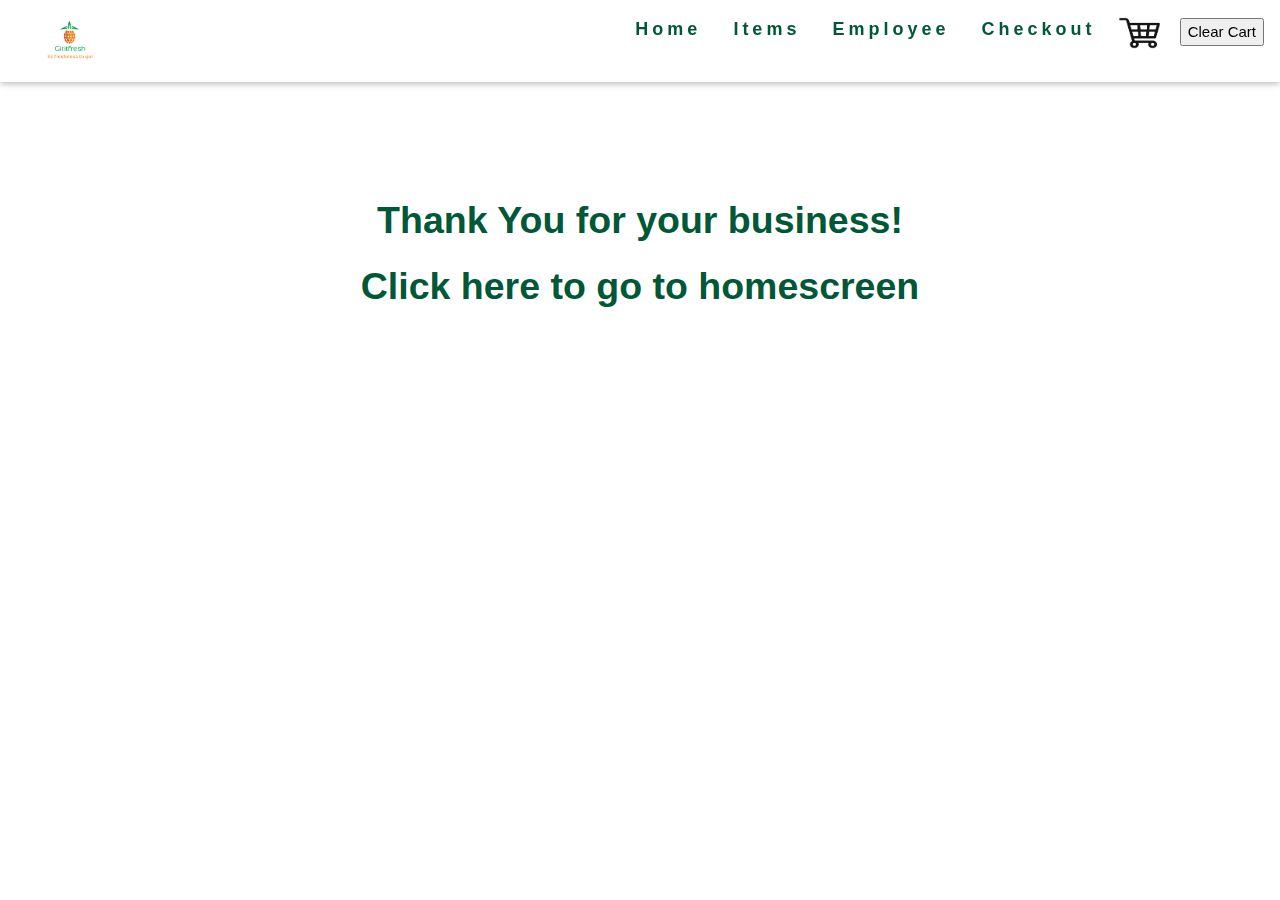
<file: reload.html>
<!DOCTYPE html>
<html>
<head>
    <meta charset="utf-8">
    <meta http-equiv="refresh" content="2; URL=index.html">
    <link rel="stylesheet" href="https://fonts.googleapis.com/css?family=Lato">
    <link rel="stylesheet" href="https://cdnjs.cloudflare.com/ajax/libs/font-awesome/4.7.0/css/font-awesome.min.css">
    <link rel="stylesheet" type="text/css" href="style.css"/>
    <link rel="stylesheet" href="https://www.w3schools.com/w3css/4/w3.css">
    <script type="text/javascript" src="javascript.js"></script>
    <style>
        .header {
            color: rgb(0, 88, 55);
            text-decoration: none;
            font-size: 120%;
            font-weight: bold;
        }

        a.header:link{
            color: rgb(0, 88, 55);
        }
         
        a.header:visited{
            color: rgb(0, 88, 55);
        }

        a.header:hover {
            background-color:rgb(0, 88, 55);
            color: black;
        }

        a.header:active {
            color: rgb(0, 88, 55);
        }
        .video {
            display: block;
            margin-left: auto;
            margin-right: auto;
            margin-top: -50px;
            width: 50%;
        }

        .img {
            display: block;
            margin: auto;
            text-align: center;
        }

        section {
            text-align: center;
            margin-top: 15%;
        }

        h1, h2, h3 {
            color:rgb(0, 88, 55);
            font-weight: bolder;
            font-family: Agrandir, Verdana, Geneva, sans-serif;
            font-size: 250%;
        }
    </style>
</head>
    <body>
        <header>
            <div class="w3-top">
                <div class="w3-bar w3-white w3-wide w3-padding w3-card">
                  <a href="index.html" class="w3-bar-item w3-button"><img src="images/Logo.PNG" alt="logo" height="50" width="75"/></a>
                  <!-- Float links to the right. Hide them on small screens -->
                  <div class="w3-right w3-hide-small">
                    <a href="index.html" class="w3-bar-item header">Home</a>
                    <a href="items.html" class="w3-bar-item header">Items</a>
                    <a href="user.html" class="w3-bar-item header">Employee</a>
                    <a href="javascript:alert('you clicked')" class="w3-bar-item header">Checkout</a>
                    <a href="items.html#myList"><img src="images/cart.jpg" alt="cart" height="50" width="60"></a>
                    <button onclick="leave()">Clear Cart</button>
                  </div>
                </div>
              </div>
            </header>
        <section>
        <h1>Thank You for your business!</h1>
        <a href="index.html"><h3>Click here to go to homescreen</h3></a>
        </section>
    </body>
</html>
</file>
<file: style.css>
/* Smartphones (portrait and landscape) ----------- */
@media only screen
and (min-device-width : 320px)
and (max-device-width : 480px) {
}
 
/* Smartphones (landscape) ----------- */
@media only screen
and (min-width : 321px) {
}
 
/* Smartphones (portrait) ----------- */
@media only screen
and (max-width : 320px) {
}
 
/* iPads (portrait and landscape) ----------- */
@media only screen
and (min-device-width : 768px)
and (max-device-width : 1024px) {
}
 
/* iPads (landscape) ----------- */
@media only screen
and (min-device-width : 768px)
and (max-device-width : 1024px)
and (orientation : landscape) {
}
 
/* iPads (portrait) ----------- */
@media only screen
and (min-device-width : 768px)
and (max-device-width : 1024px)
and (orientation : portrait) {
}
 
/* Desktops and laptops ----------- */
@media only screen
and (min-width : 1224px) {
}
 
/* Large screens ----------- */
@media only screen
and (min-width : 1824px) {
}
 
/* iPhone 5 (portrait & landscape)----------- */
@media only screen
and (min-device-width : 320px)
and (max-device-width : 568px) {
}
 
/* iPhone 5 (landscape)----------- */
@media only screen
and (min-device-width : 320px)
and (max-device-width : 568px)
and (orientation : landscape) {
}
 
/* iPhone 5 (portrait)----------- */
@media only screen
and (min-device-width : 320px)
and (max-device-width : 568px)
and (orientation : portrait) {
}

.spanimg {
    display: block;
    margin: auto;
    text-align: center;
}

/* Create a Parallax Effect */
       .bgimg-1, .bgimg-2, .bgimg-3 {
        background-attachment: fixed;
        background-position: center;
        background-repeat: no-repeat;
        background-size: cover;
}

/* First image (Logo. Full height) */
    .bgimg-1 {
        background-image: url('images/produce.jpg');
        min-height: 100%;
}
    
/* Second image (Portfolio) */
    .bgimg-2 {
        background-image: url("images/Fruits.gif");
        min-height: 400px;
        width: 100%;
}
    
/* Third image (Contact) */
    .bgimg-3 {
        background-image: url("images/Fruits.gif");
        min-height: 400px;
}
    
    .w3-wide {letter-spacing: 10px;}
    .w3-hover-opacity {cursor: pointer;}
    
/* Turn off parallax scrolling for tablets and phones */
    @media only screen and (max-device-width: 1024px) {
        .bgimg-1, .bgimg-2, .bgimg-3 {
            background-attachment: scroll;
    }
}

/* Container holding the image and the text */
.container {
    position: relative;
    text-align: center;
    color: white;
}

/* Centered text */
.centered {
    position: absolute;
    top: 50%;
    left: 50%;
    transform: translate(-50%, -50%);
    background-color: rgb(0, 88, 55);
    color: white;
    font-size: 350%;
    font-weight: bolder;
}

.video {
    display: block;
    margin-left: auto;
    margin-right: auto;
    margin-top: 10%;
    left: 50%;
    position: absolute;
    width: 20%;
    -webkit-transform: translateX(-50%) translateY(-50%) translateZ(-1px) scale(2);
    -moz-transform: translateX(-50%) translateY(-50%) translateZ(-1px) scale(2);
    transform: translateX(-50%) translateY(-50%) translateZ(-1px) scale(2);
    z-index: -99
}

.pfont {
    margin-top: -10px;
    font-family: 'Montserrat', sans-serif;
    font-size: 300%;
    font-weight: bold;
    color: rgb(0, 88, 55);
    text-align: center;
}

footer {
    text-align: center;
    font-size: 75%;
}

.h2 {
    text-align: center;
    text-decoration: underline;
    font-weight: bold;
    background-color: rgb(0, 88, 55);
}

.h3 {
    word-spacing: -4px;
}

.word {
    word-spacing: -7px;
}

.space {
    word-spacing: -4px;
}

.margin {
    margin-top: 100px;
}

.space {
    padding-left: 20px;
    padding-right: 20px;
    word-spacing: 2px;
}

.col1 {
    display: table-cell;
    text-align: justify;
}

#myList {
    position: absolute;
    left: 25%;
    display: table;
    margin: auto;  
    width: 50%;
    height: 80%;
    text-align: center;
    list-style-type: none;
}

.price {
    text-indent: 675px;
    font-weight: bold;
    font-family: 'Montserrat', sans-serif;
    font-size: 200%;
    color: rgb(0, 88, 55);
}

caption {
    text-align: center;
}

table {
    margin: auto;
}

.button {
    border: solid 2px green;
    text-align: center;
}

a {
    text-decoration: none;
}

#copy {
    color:rgb(0, 88, 55);
    margin-left: 30%;
    font-size: 150%;
    font-weight: bold;
}

input {
    border-radius:10px;
}

.screen {
   padding: 0%;
}
</file>
